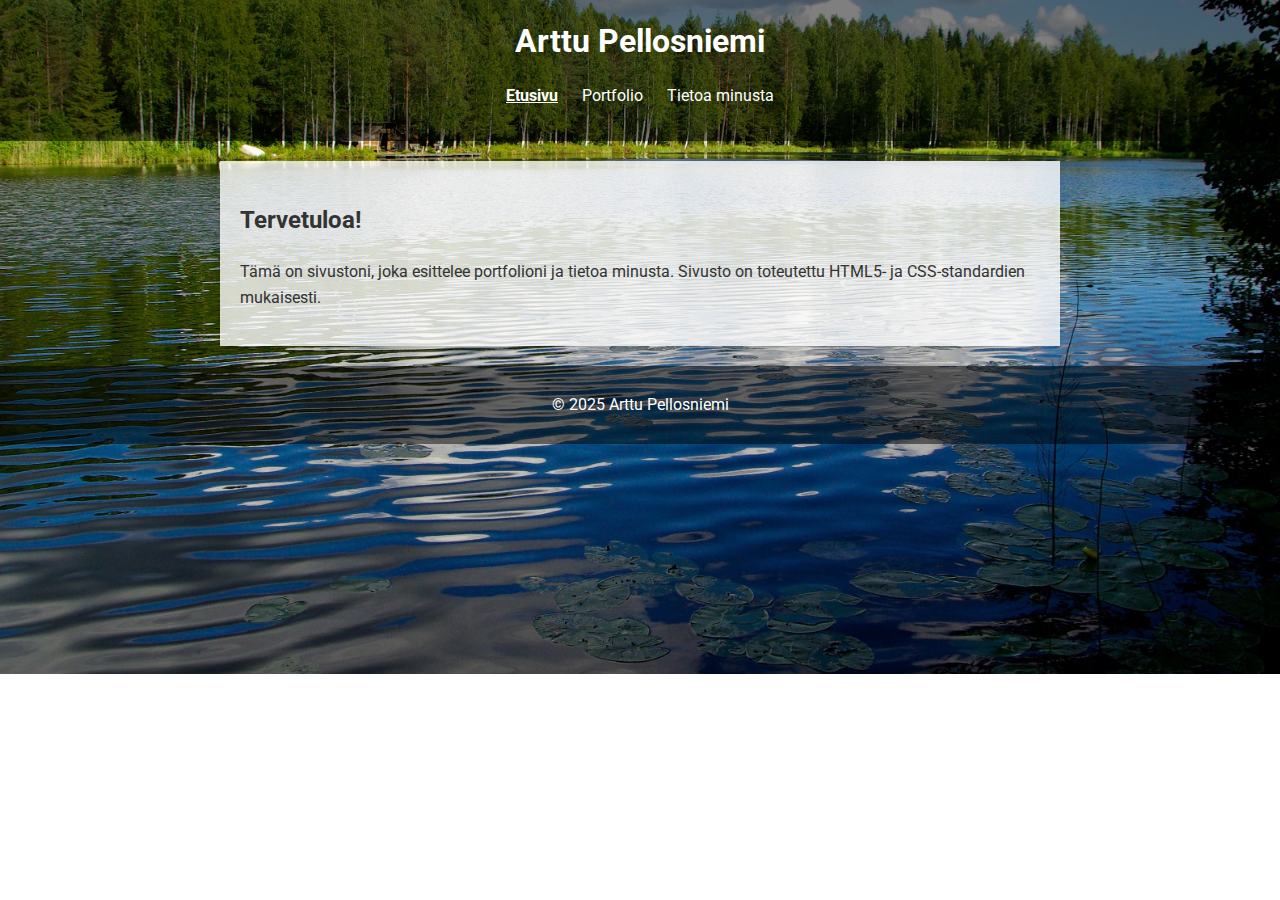
<file: index.html>
<!DOCTYPE html>
<html lang="fi">
<head>
  <meta charset="UTF-8">
  <meta name="viewport" content="width=device-width, initial-scale=1.0">
  <title>Arttu Pellosniemi</title>
  <link href="https://fonts.googleapis.com/css2?family=Roboto:wght@400;700&display=swap" rel="stylesheet">
  <link rel="stylesheet" href="styles.css" media="all">
</head>
<body>
  <header>
    <h1>Arttu Pellosniemi</h1>
    <nav>
      <ul>
        <li><a href="index.html" class="active">Etusivu</a></li>
        <li><a href="portfolio.html">Portfolio</a></li>
        <li><a href="tietoa.html">Tietoa minusta</a></li>
      </ul>
    </nav>
  </header>
  <main>
    <section>
      <h2>Tervetuloa!</h2>
      <p>Tämä on sivustoni, joka esittelee portfolioni ja tietoa minusta. Sivusto on toteutettu HTML5- ja CSS-standardien mukaisesti.</p>
    </section>
  </main>
  <footer>
    <p>&copy; 2025 Arttu Pellosniemi</p>
  </footer>
</body>
</html>
</file>
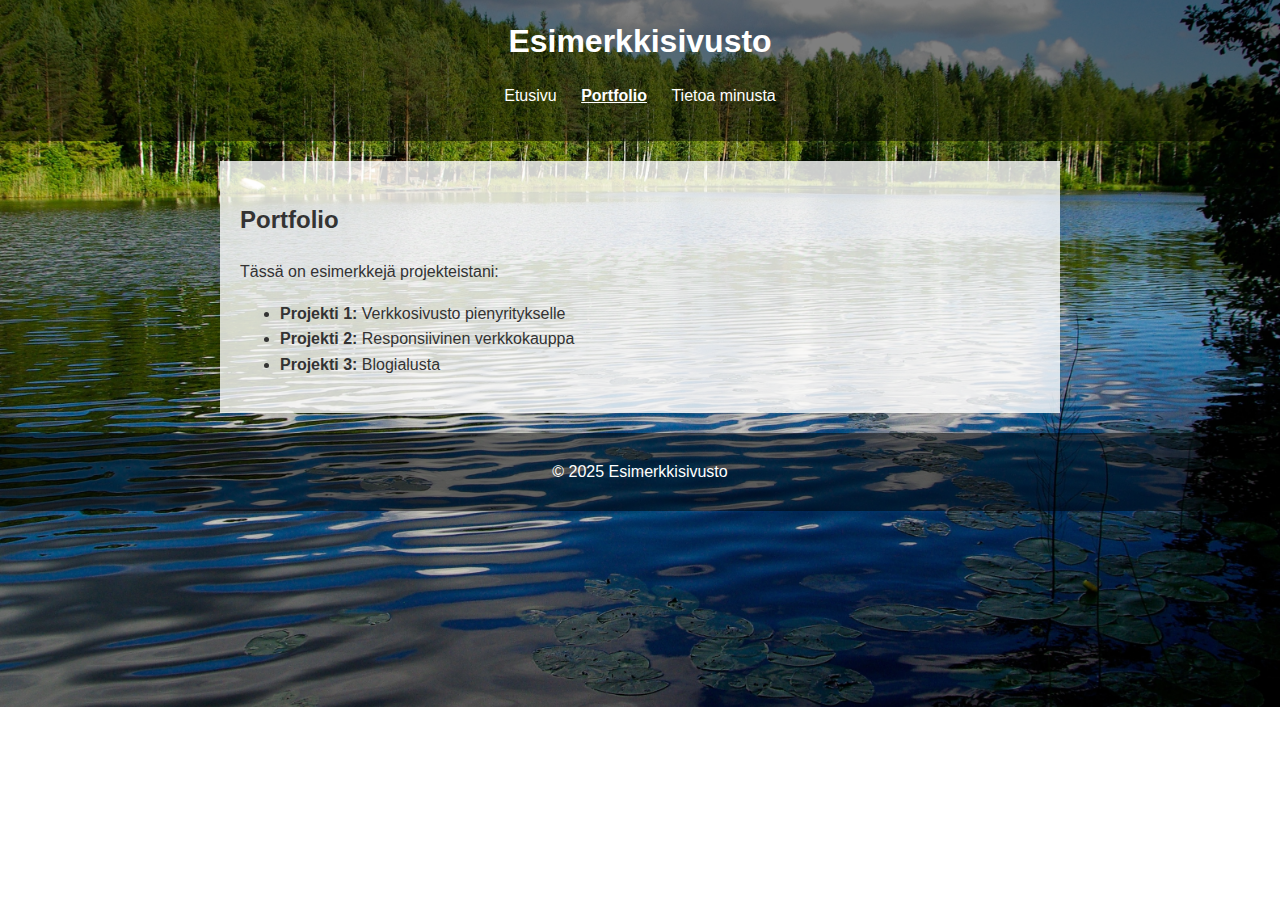
<file: portfolio.html>
<!DOCTYPE html>
<html lang="fi">
<head>
  <meta charset="UTF-8">
  <meta name="viewport" content="width=device-width, initial-scale=1.0">
  <meta name="description" content="Portfolio - Esimerkkisivusto.">
  <title>Portfolio - Esimerkkisivusto</title>
  <link rel="stylesheet" href="styles.css" media="all">
</head>
<body>
  <header>
    <h1>Esimerkkisivusto</h1>
    <nav>
      <ul>
        <li><a href="index.html">Etusivu</a></li>
        <li><a href="portfolio.html" class="active">Portfolio</a></li>
        <li><a href="tietoa.html">Tietoa minusta</a></li>
      </ul>
    </nav>
  </header>
  <main>
    <section>
      <h2>Portfolio</h2>
      <p>Tässä on esimerkkejä projekteistani:</p>
      <ul>
        <li><strong>Projekti 1:</strong> Verkkosivusto pienyritykselle</li>
        <li><strong>Projekti 2:</strong> Responsiivinen verkkokauppa</li>
        <li><strong>Projekti 3:</strong> Blogialusta</li>
      </ul>
    </section>
  </main>
  <footer>
    <p>&copy; 2025 Esimerkkisivusto</p>
  </footer>
</body>
</html>
</file>
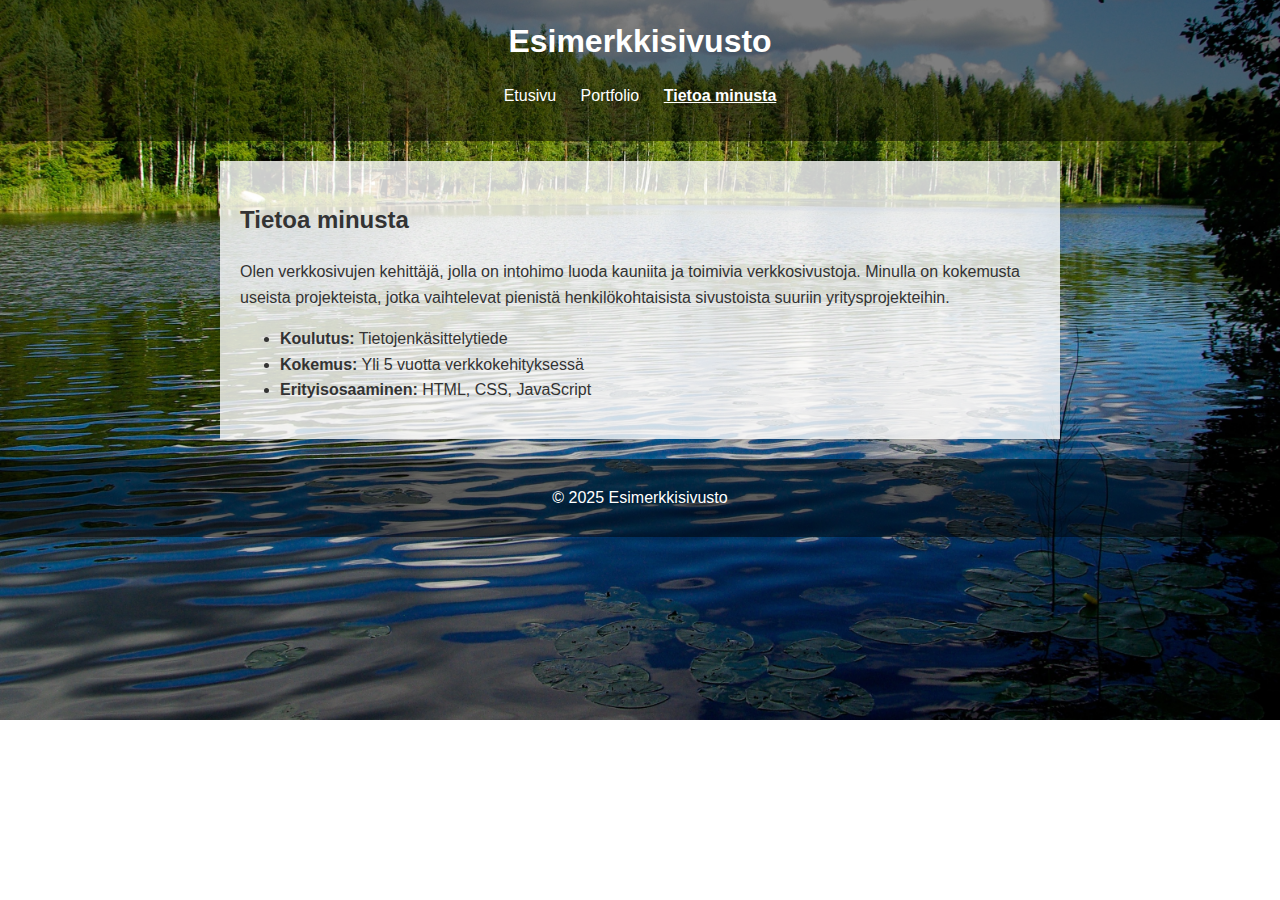
<file: tietoa.html>
<!DOCTYPE html>
<html lang="fi">
<head>
  <meta charset="UTF-8">
  <meta name="viewport" content="width=device-width, initial-scale=1.0">
  <meta name="description" content="Tietoa minusta - Esimerkkisivusto.">
  <title>Tietoa minusta - Esimerkkisivusto</title>
  <link rel="stylesheet" href="styles.css" media="all">
</head>
<body>
  <header>
    <h1>Esimerkkisivusto</h1>
    <nav>
      <ul>
        <li><a href="index.html">Etusivu</a></li>
        <li><a href="portfolio.html">Portfolio</a></li>
        <li><a href="tietoa.html" class="active">Tietoa minusta</a></li>
      </ul>
    </nav>
  </header>
  <main>
    <section>
      <h2>Tietoa minusta</h2>
      <p>Olen verkkosivujen kehittäjä, jolla on intohimo luoda kauniita ja toimivia verkkosivustoja. Minulla on kokemusta useista projekteista, jotka vaihtelevat pienistä henkilökohtaisista sivustoista suuriin yritysprojekteihin.</p>
      <ul>
        <li><strong>Koulutus:</strong> Tietojenkäsittelytiede</li>
        <li><strong>Kokemus:</strong> Yli 5 vuotta verkkokehityksessä</li>
        <li><strong>Erityisosaaminen:</strong> HTML, CSS, JavaScript</li>
      </ul>
    </section>
  </main>
  <footer>
    <p>&copy; 2025 Esimerkkisivusto</p>
  </footer>
</body>
</html>
</file>
<file: styles.css>
/* Yleiset tyylit */
body {
  font-family: 'Roboto', Arial, sans-serif; /* Käytä Google Fonts -fonttia */
  line-height: 1.6;
  margin: 0;
  padding: 0;
  background-image: url('taustakuva.webp'); /* Taustakuva koko sivulle */
  background-size: cover;
  background-repeat: no-repeat;
  background-position: center;
  color: white; /* Tekstin väri, jotta se erottuu taustasta */
}

/* Header ja navigaatio */
header {
  background: rgba(0, 0, 0, 0.5); /* Läpinäkyvä musta tausta */
  color: #fff;
  padding: 1rem 0;
  text-align: center;
}

header h1 {
  margin: 0;
}

nav ul {
  list-style: none;
  padding: 0;
}

nav ul li {
  display: inline;
  margin: 0 10px;
}

nav ul li a {
  color: #fff;
  text-decoration: none;
}

nav ul li a.active {
  font-weight: bold;
  text-decoration: underline;
}

nav ul li a:hover {
  text-decoration: underline;
}

/* Pääsisältö */
main {
  padding: 20px;
  background: rgba(255, 255, 255, 0.8); /* Läpinäkyvä valkoinen tausta */
  margin: 20px auto;
  max-width: 800px;
  box-shadow: 0 0 10px rgba(0, 0, 0, 0.1);
  color: #333; /* Tekstin väri pääsisällössä */
}

main h2 {
  color: #333;
}

/* Footer */
footer {
  text-align: center;
  padding: 10px 0;
  background: rgba(0, 0, 0, 0.5);
  color: #fff;
  margin-top: 20px;
}

/* Responsiivisuus */
@media (max-width: 600px) {
  nav ul li {
    display: block;
    margin: 5px 0;
  }
}
</file>
